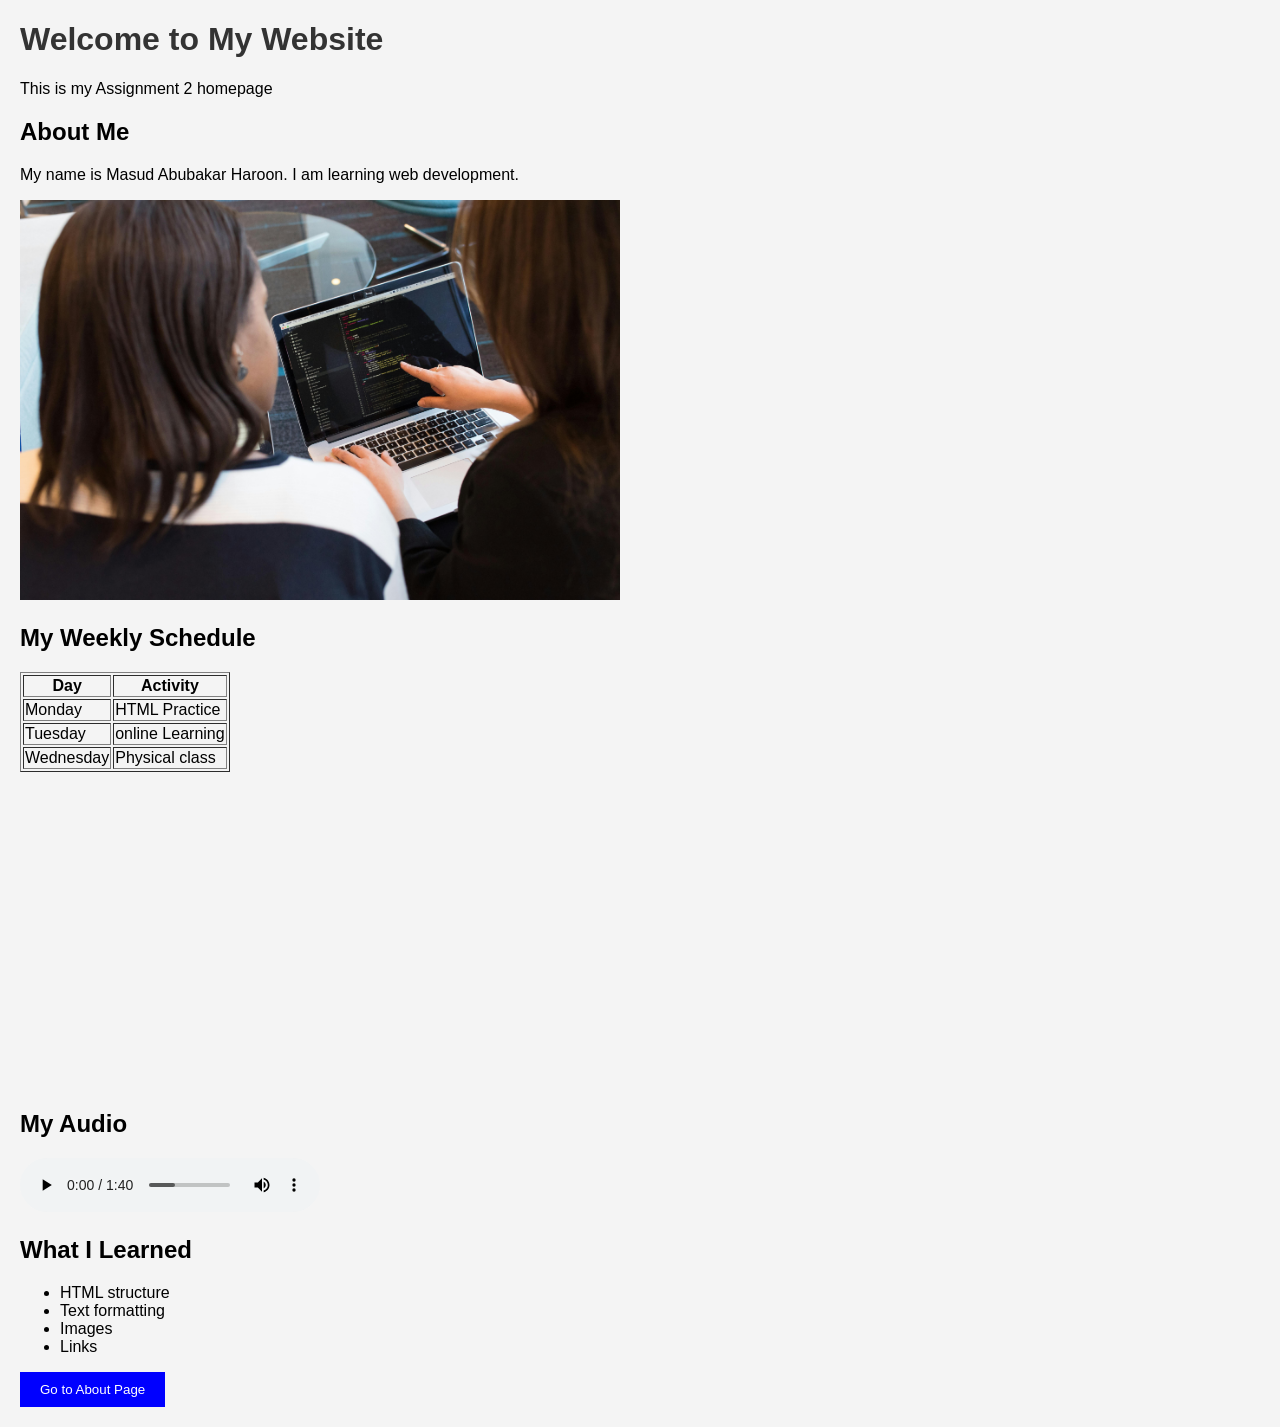
<file: index.html>
<!DOCTYPE html>
<html lang="en">
<head>
    <meta charset="UTF-8">
    <meta name="viewport" content="width=device-width, initial-scale=1.0">
    <title>My Website - Home</title>
    <link rel="stylesheet" href="style.css">
</head>
<body>

    <header>
        <h1>Welcome to My Website</h1>
        <p>This is my Assignment 2 homepage</p>
    </header>

    <section>
        <h2>About Me</h2>
        <p>My name is Masud Abubakar Haroon. I am learning web development.</p>
<!-- Image tags -->
        <img src="web dev.jpg" alt="Sample Image" width="600" height="400">
        <!-- Table tags -->
         <h2>My Weekly Schedule</h2>

<table border="1">
    <tr>
        <th>Day</th>
        <th>Activity</th>
    </tr>
    <tr>
        <td>Monday</td>
        <td>HTML Practice</td>
    </tr>
    <tr>
        <td>Tuesday</td>
        <td>online Learning</td>
    </tr>
    <tr>
        <td>Wednesday</td>
        <td>Physical class</td>
    </tr>
</table>

    <!-- Iframe tags -->
     <iframe width="560" height="315" src="https://www.youtube.com/embed/FQdaUv95mR8?si=w9HocJ_HhoLkfXS5" title="YouTube video player" frameborder="0" allow="accelerometer; autoplay; clipboard-write; encrypted-media; gyroscope; picture-in-picture; web-share" referrerpolicy="strict-origin-when-cross-origin" allowfullscreen></iframe>
     <!-- Audio tags -->
      <h2>My Audio</h2>
<audio controls>
    <source src="joyinsound-corporate-upbeat-motivational-music-free-496476.mp3" type="audio/mpeg">
    Your browser does not support the audio element.
</audio>
    <!-- What I learn so far -->
        <h2>What I Learned</h2>
        <ul>
            <li>HTML structure</li>
            <li>Text formatting</li>
            <li>Images</li>
            <li>Links</li>
        </ul>
    </section>

    <button onclick="goToAbout()">Go to About Page</button>

    <script>
        function goToAbout() {
            window.location.href = "about.html";
        }
    </script>

</body>
</html>
</file>
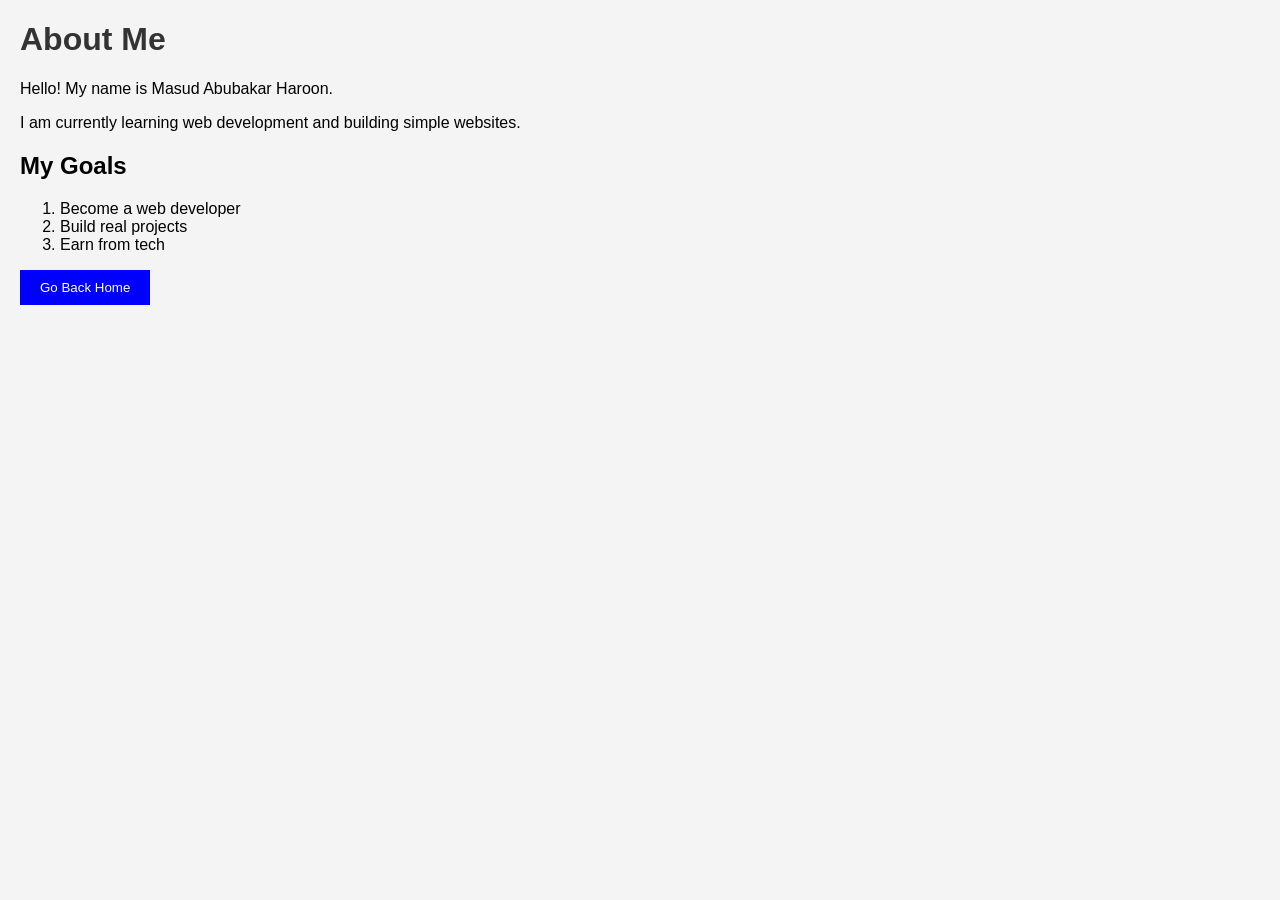
<file: about.html>
<!DOCTYPE html>
<html lang="en">
<head>
    <meta charset="UTF-8">
    <meta name="viewport" content="width=device-width, initial-scale=1.0">
    <title>About Me</title>
    <link rel="stylesheet" href="style.css">
</head>
<body>

    <header>
        <h1>About Me</h1>
    </header>

    <section>
        <p>Hello! My name is Masud Abubakar Haroon.</p>
        <p>I am currently learning web development and building simple websites.</p>
    </section>

    <section>
        <h2>My Goals</h2>
        <ol>
            <li>Become a web developer</li>
            <li>Build real projects</li>
            <li>Earn from tech</li>
        </ol>
    </section>

    <button onclick="goHome()">Go Back Home</button>

    <script>
        function goHome() {
            window.location.href = "index.html";
        }
    </script>

</body>
</html>
</file>
<file: style.css>
body {
    font-family: Arial, sans-serif;
    margin: 20px;
    background-color: #f4f4f4;
}

h1 {
    color: #333;
}

button {
    padding: 10px 20px;
    background-color: blue;
    color: white;
    border: none;
    cursor: pointer;
}

button:hover {
    background-color: darkblue;
}
</file>
